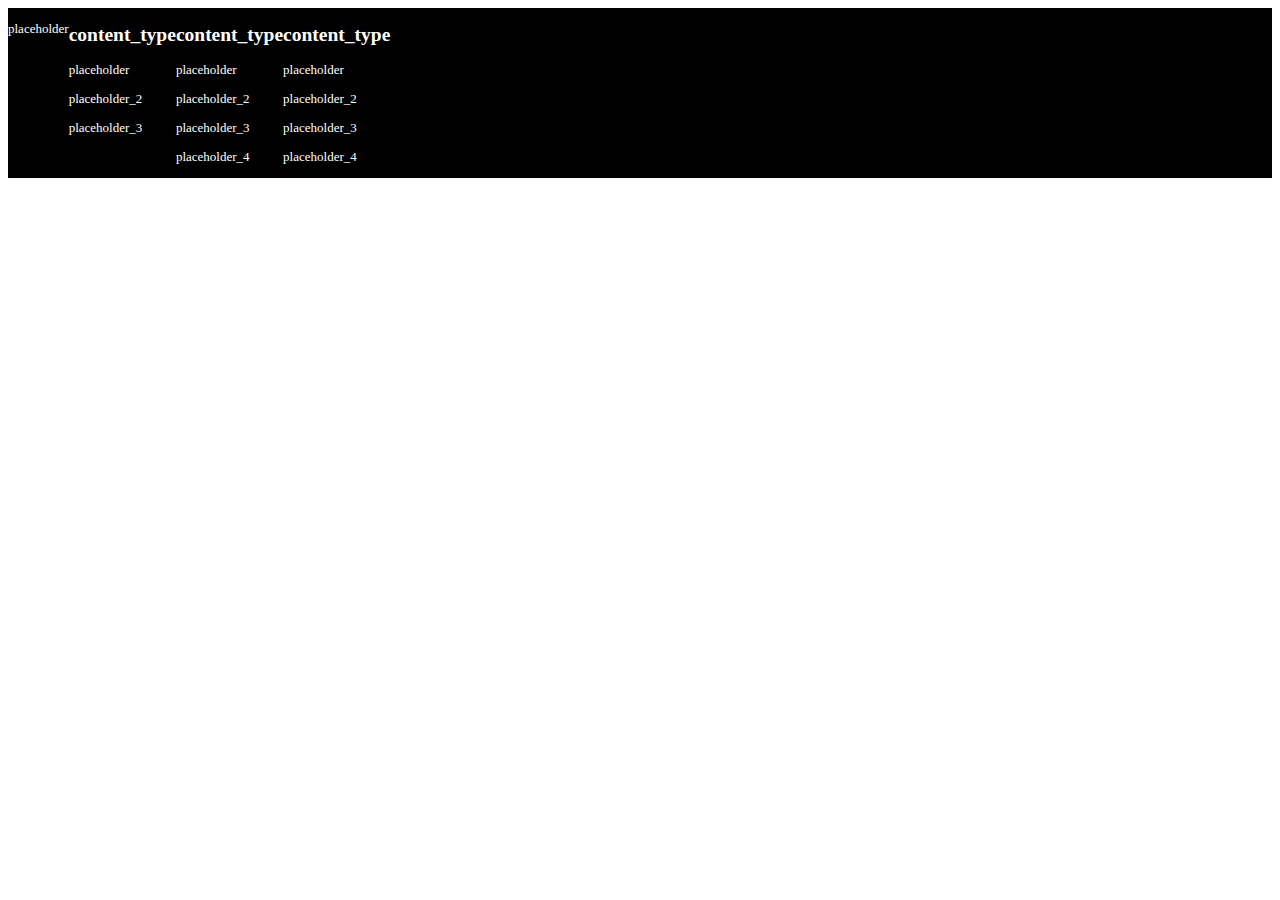
<file: ideas.html>
<!DOCTYPE html>
<html lang="en">

<head>
    <meta charset="UTF-8">
    <meta http-equiv="X-UA-Compatible" content="IE=edge">
    <meta name="viewport" content="width=device-width, initial-scale=1.0">
    <title>Document</title>
    <link rel="stylesheet" href="styles.css">
</head>

<body>

</body>

</html>

<body>
    <div class="footer">
        <div class="map">
            <p>placeholder</p>
        </div>
        <div class="ft_content_1">
            <h2>content_type</h2>
            <p>placeholder</p>
            <p>placeholder_2</p>
            <p>placeholder_3</p>
        </div>
        <div class="ft_content_2">
            <h2>content_type</h2>
            <p>placeholder</p>
            <p>placeholder_2</p>
            <p>placeholder_3</p>
            <p>placeholder_4</p>
        </div>
        <div class="ft_content_3">
            <h2>content_type</h2>
            <p>placeholder</p>
            <p>placeholder_2</p>
            <p>placeholder_3</p>
            <p>placeholder_4</p>
        </div>
    </div>
</body>

</html>
</file>
<file: styles.css>
.footer {
    display:flex;
    flex-direction: row;
    background:black;
    color:white;
    font-size: small;
}

.footer_content_box{
    margin-top: 5%;
    margin-left: 5%;
    margin-bottom: 5%;
    margin-right: 5%;
    display:flex;
    flex-direction: column;
    font-family: sans-serif;
}

.colormeorange{
    color:orangered;
    margin-right: 5%;
}

.fas{
    font-size: 160%;
}

.far{
    font-size: 160%;
}

.icon_text{
    display:flex;
    align-items: center;
}

.location_etc{
    width: 220px;
}

/*.container{
    margin-top: 5%;
    display:flex;
    flex-direction:column;
    background:white;
    color:black;
    font-size:medium;
}*/

.container{
    margin-top: 5%;
    display:grid;
    grid-template-rows: 40px 100%;
    justify-content: center;
    grid-template-columns:60%;
}

.container_content{
    display:flex;
    flex-direction:column;
}

.container_row{
    display:flex;
    flex-direction:row;
    padding-top:5%;
    padding-left:5%;
    padding-bottom:2%;
    border-bottom-style: solid;
    border-bottom-color: grey;
    border-bottom-width:1px;
}

.description{
    display:flex;
    flex-direction:column;
    margin: left 5%;
    width:90%;
}

.button{
    align-items: center;
    align-self:center;
    width:30%;
    justify-self:center;
    justify-content:center;
}

.button_2{
    align-self: center;
    height:100%;
    background:rgb(238, 164, 28);
    border: grey;
    border-style: solid;
    border-width: 1px;
    padding: 10%;
    justify-self:center;
    justify-content:center;
    color:white;
    font-size:x-large;
    justify-items:center;
    text-align: center;
}

.image{
    padding-right:5%;
}

.date_header{
    justify-self:left;
    padding-left:10%;
    border:grey;
    border-width: 1px;
    border-style:solid
}

/* .background{
    width:100%;
} */

.hero{
    width:100%;
}

#navbar_li {
    display: inline;
    float: left;
    border-right: 1px solid ababa4;
}

#navbar_ul {
    list-style-type: none;
    margin: 0;
    padding: 0;
    overflow: hidden;
    background-color:orange;
    z-index: 3;
    top: 0;
    width: 100%;
}

.navbar {
    height: 40px;
}

#navbar_li a {
    display: block;
    color: f5f5f4;
    text-align: center;
    padding: 14px 16px;
    text-decoration: none;
    border-color: af8d8f;
}

#navbar_li a:hover {
    background-color: AF8D8F;
}
</file>
